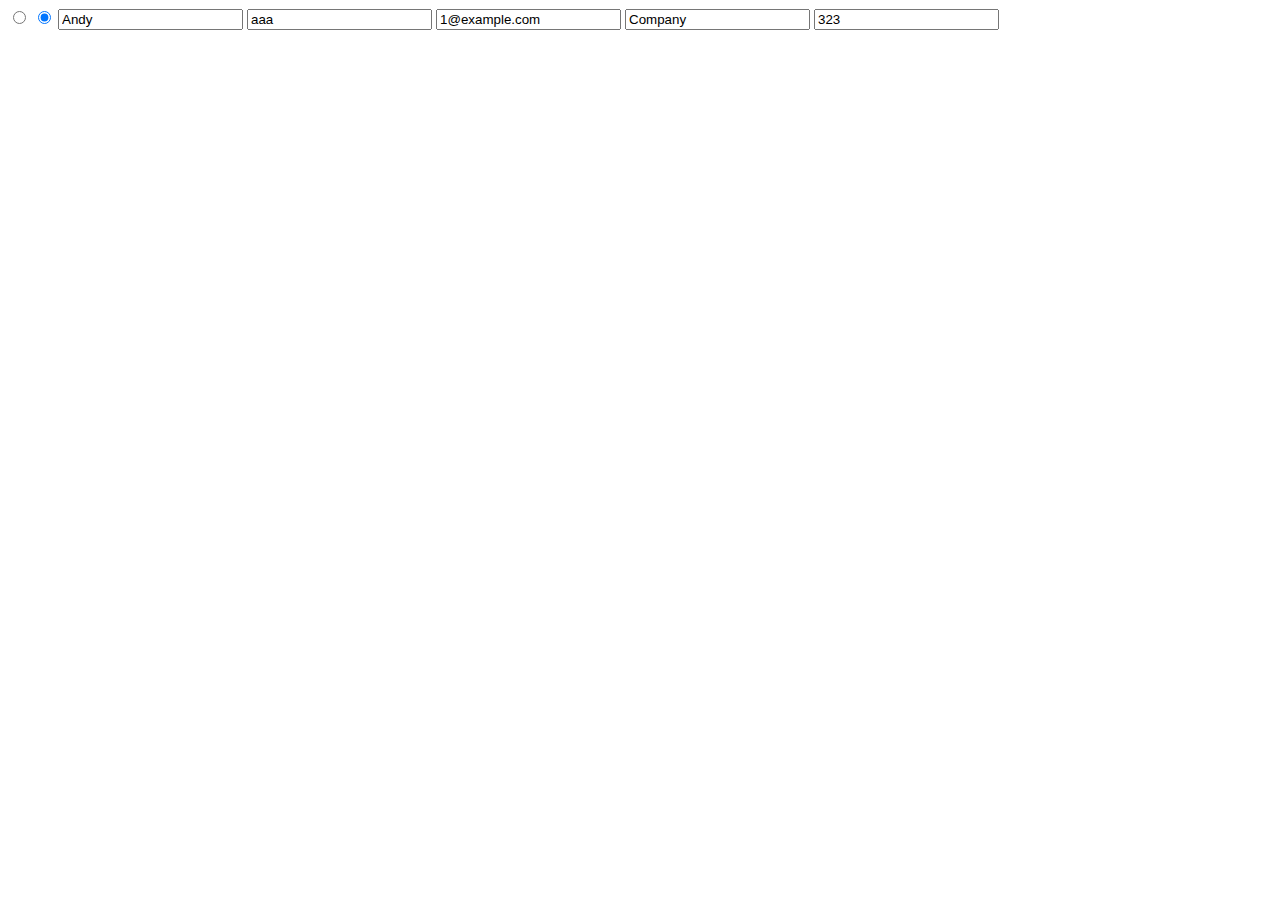
<file: index.html>
<!DOCTYPE html>
<html>

<head>
  <title>First test page</title>
  <meta charset="utf-8" />
  <meta name="keywords" content="first, beginning, front-end, html">
  <meta name="description" content="First page, don't watch it!">
</head>

<body>
  <form>
    <input type="radio" id="type_person" name="type" value="person" />
    <input type="radio" id="type_company" name="type" value="company" checked />
    <input type="text" id="first_name" name="first_name" value="Andy" />
    <input type="text" id="last_name" name="last_name" value="aaa" />
    <input type="text" id="email" name="email" value="1@example.com" />
    <input type="text" id="company_name" name="company_name" value="Company" />
    <input type="text" id="phone" name="phone" value="323" />
  </form>
  <script src="js/Set_5.js"></script>
</body>

</html>
</file>
